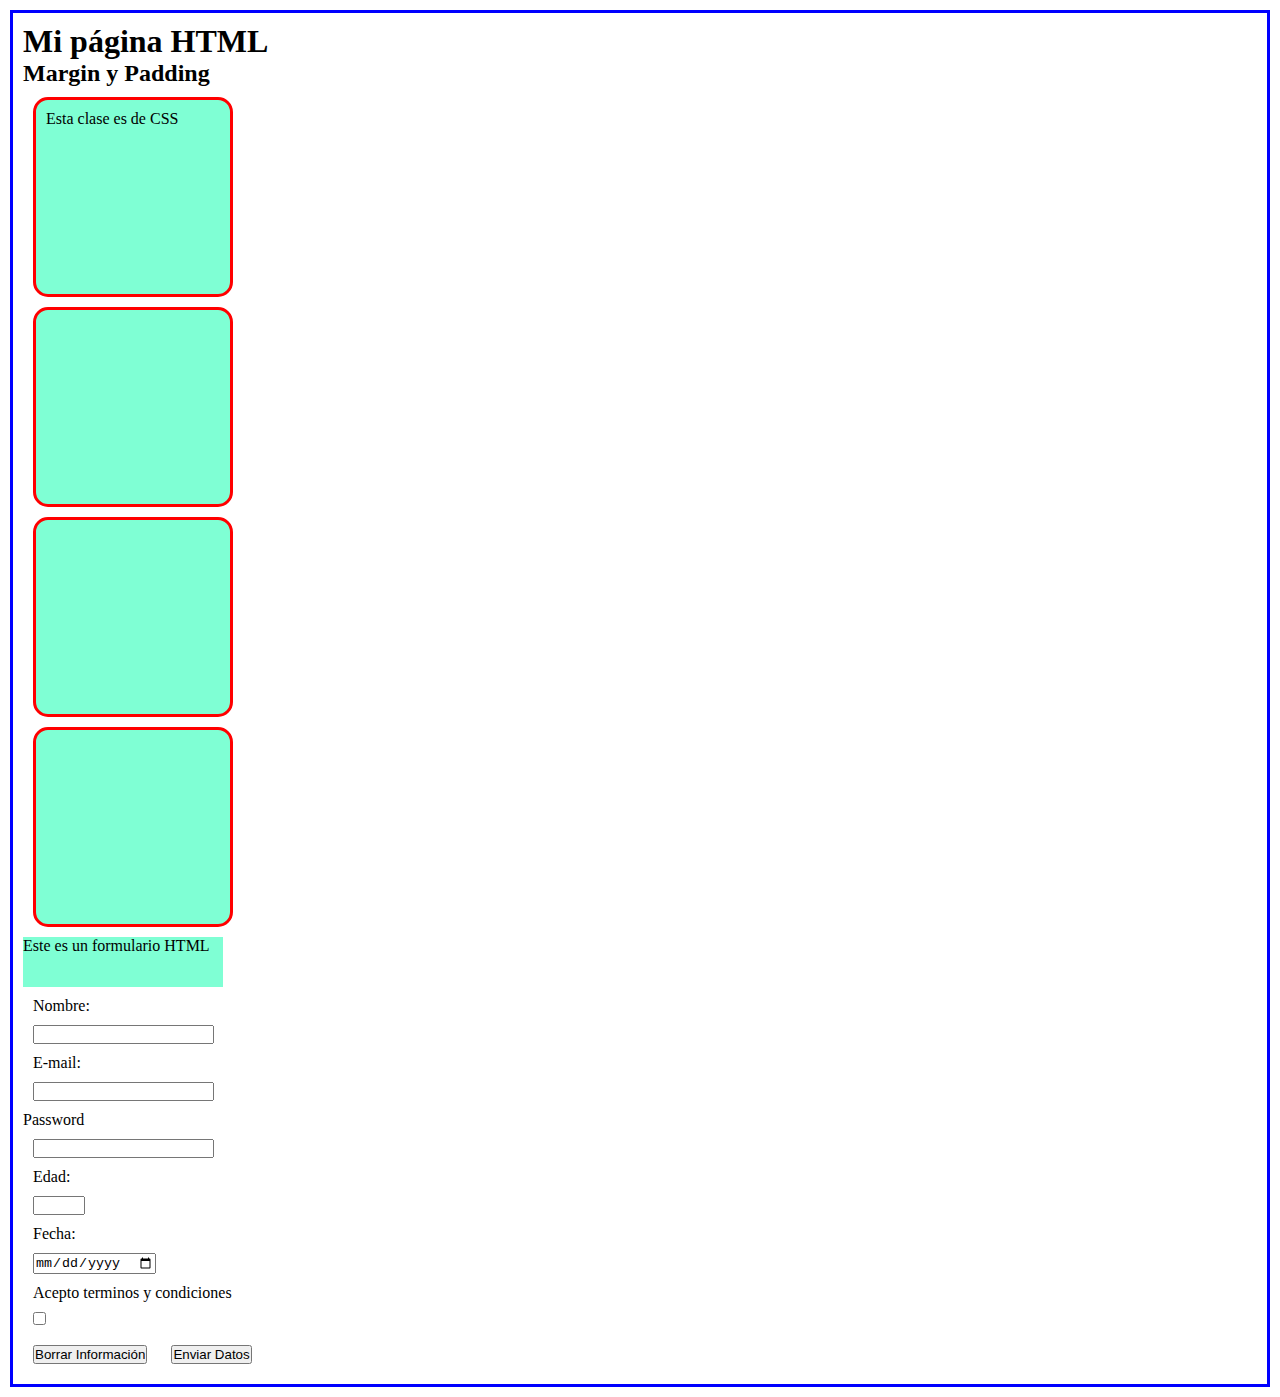
<file: index.html>
<!DOCTYPE html>
<html lang="es">
<head>
    <meta charset="UTF-8">
    <meta name="viewport" content="width=device-width, initial-scale=1.0">
    <title>Mi documento</title>
    <link rel="stylesheet" href="./CSS/Styles.css">
</head>
<body>
    <h1>Mi página HTML</h1>
    <h2>Margin y Padding</h2>
    <div class="contenedor">Esta clase es de CSS</div>
    <div class="contenedor"></div>
    <div class="contenedor"></div>
    <div class="contenedor"></div>

    <span>
        Este es un formulario HTML
    </span>

    <form action="#" method="post">
        <label for="nombre"> Nombre: </label>
        <input type="text" name="nombre" id="nombre" required>
        <label for="correo">E-mail:</label>
        <input type="email" name="correo" id="correo" required        
        <label for="pass">Password</label>
        <input type="text" name="pass" id="pass">
        <label for="edad">Edad:</label>
        <input type="number" name="edad" id="edad" min="0" max="10">
        <label for="date">Fecha:</label>
        <input type="date" name="date" id="date">
        <label for="terminos">Acepto terminos y condiciones</label>
        <input type="checkbox" name="terminos" id="terminos">
        <input type="hidden" name="identificador" id="value"
        
        >
        <input type="reset" value="Borrar Información">
        <input type="submit" value="Enviar Datos">
    </form>
</body>
</html>
</file>
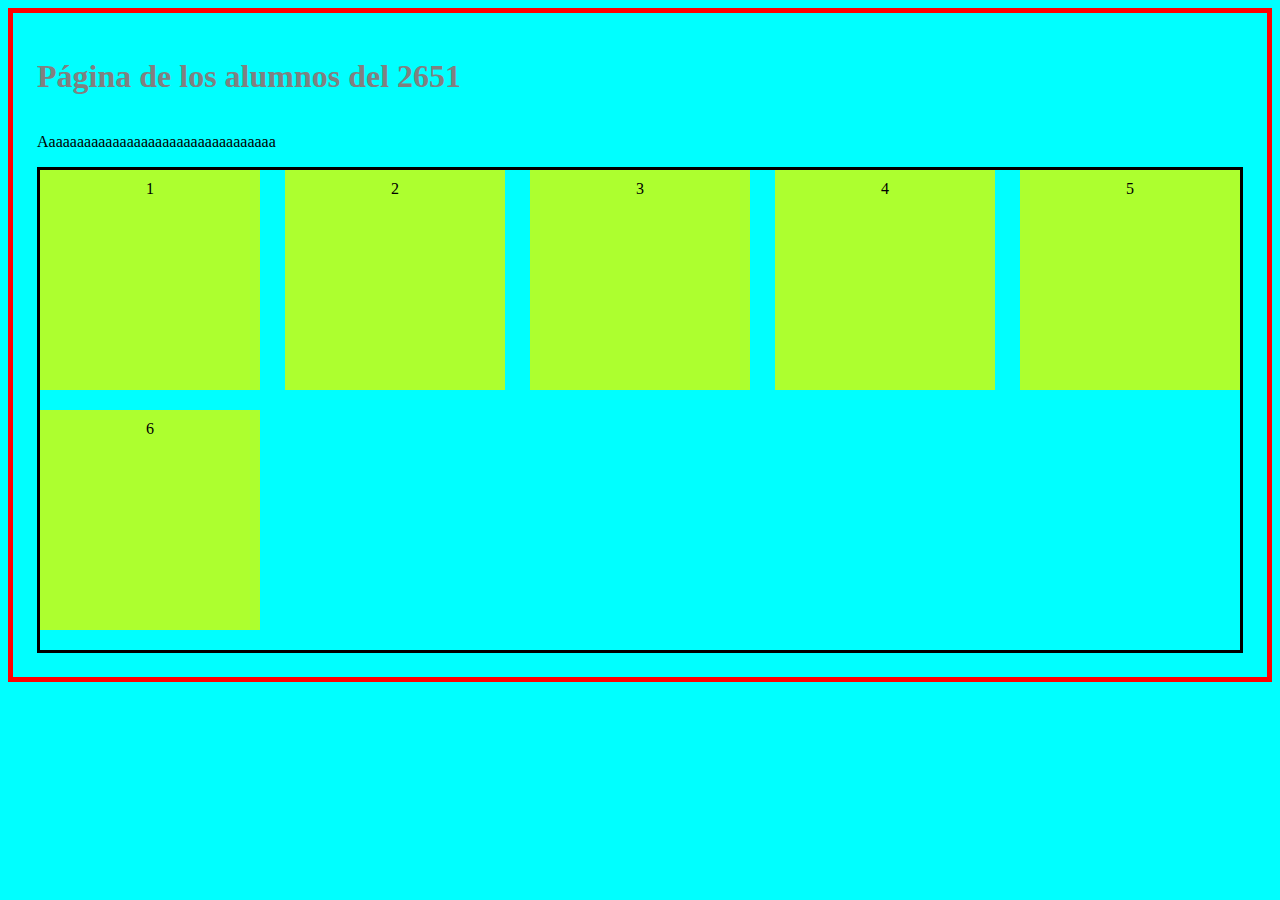
<file: alumnos.html>
<!DOCTYPE html>
<html lang="en">
<head>
    <meta charset="UTF-8">
    <meta name="viewport" content="width=device-width, initial-scale=1.0">
    <title>Página de los alumnos</title>
    <style>
       body{
        background-color: cyan;
        border: 5px solid red;
        padding:1.5rem;
        display: flex;
        flex-direction: column;
       } 

       h1{
        color:grey;
       }

       .contenedor{
        display: flex;
        border: 3px solid black;
        justify-content: space-between;
        flex-wrap: wrap;
       }

       .caja{
        width: 200px;
        height: 200px;
        background-color: greenyellow;
        margin-bottom: 20px;
        padding: 10px;
        text-align: center;
       }
    </style>
</head>
<body>
    <h1>Página de los alumnos del 2651</h1>
    <p>Aaaaaaaaaaaaaaaaaaaaaaaaaaaaaaaaa</p>
    <div class="contenedor">
        <div class="caja">1</div>
        <div class="caja">2</div>
        <div class="caja">3</div>
        <div class="caja">4</div>
        <div class="caja">5</div>
        <div class="caja">6</div>
    </div>
</body>
</html>
</file>
<file: CSS/Styles.css>
*{
    margin: 0;
    padding:0;
}
body{
    margin:10px;
    border: 3px solid blue;
    padding: 10px;
}
section{
    display: flex;
    flex-direction: row;
}
span{
    width: 200px;
    height: 50px;
    display:block;
    background-color: aquamarine;
}
.contenedor{
    width: 200px;
    height: 200px;
    margin: 10px;
    padding: 10px;
    border: 3px solid red;
    border-radius: 15px;
    background-color: aquamarine;
    box-sizing: border-box;
}
label, input{
    display:block;
    margin: 10px;
}

input[type="submit"],input[type="reset"]{
    display: inline;
}
</file>
